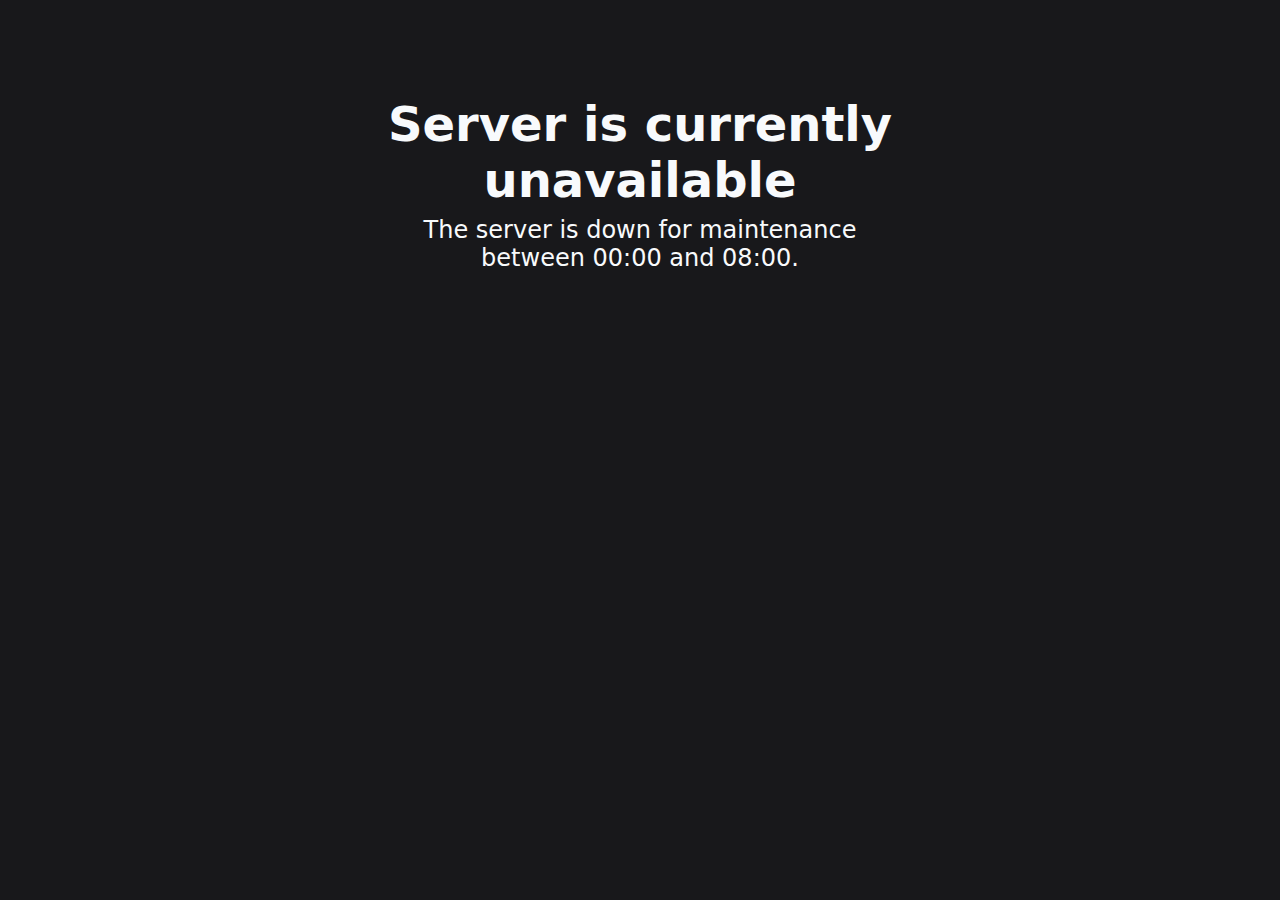
<file: shutdown.html>
<!DOCTYPE html>
<html lang="en">
    <head>
        <title>Server Shutdown</title>
        <meta name="author" content="Michael Münzenhofer" />
        <link rel="icon" type="image/x-icon" href="./assets/favicon.ico" />
        <link href="./assets/style.css" rel="stylesheet" />
    </head>
    <body>
        <h1>Server is currently unavailable</h1>
        <p>The server is down for maintenance between 00:00 and 08:00.</p>
       <script>
            document.addEventListener('DOMContentLoaded', (event) => {
                alert('Server is off between 00:00 and 08:00')
                console.log('Server is offline between 00:00 and 08:00')
            })
    </script>
    </body>
</html>
</file>
<file: assets/style.css>
* {
    margin: 0;
    padding: 0;
}

html {
    background-color: #18181b;
    color: #f8fafc;
    font-family: system-ui, -apple-system, BlinkMacSystemFont, 'Segoe UI',
        Roboto, Oxygen, Ubuntu, Cantarell, 'Open Sans', 'Helvetica Neue',
        sans-serif;
    padding: clamp(16px, 25%, 96px) 24px 0 24px;
    max-width: 512px;
    margin: auto;
}

button {
    margin-top: 8px;
    display: flex;
    border: none;
    border-radius: 8px;
    background-color: #3f3f46;
}

button:hover {
    cursor: pointer;
}

button:disabled {
    cursor: not-allowed;
}

button:focus-visible:not(:disabled) {
    outline: #f8fafc solid 2px;
}

button:active:not(:disabled) {
    outline: #a8a29e solid 2px;
}

h1,
h2,
p {
    text-align: center;
    padding-bottom: 8px;
}

h1 {
    font-size: min(12dvw, 48px);
}

h2 {
    font-size: min(8dvw, 36px);
}

p {
    font-size: min(6dvw, 24px);
}

span {
    min-width: 48px;
    padding: 4px 0px;
    font-size: min(6dvw, 16px);
}

.led-control {
    display: flex;
    justify-content: center;
}

#led-on {
    border-radius: 8px;
}

#led-off {
    border-radius: 8px;
}

.led:hover {
    background-color: #57534e !important;
}
</file>
